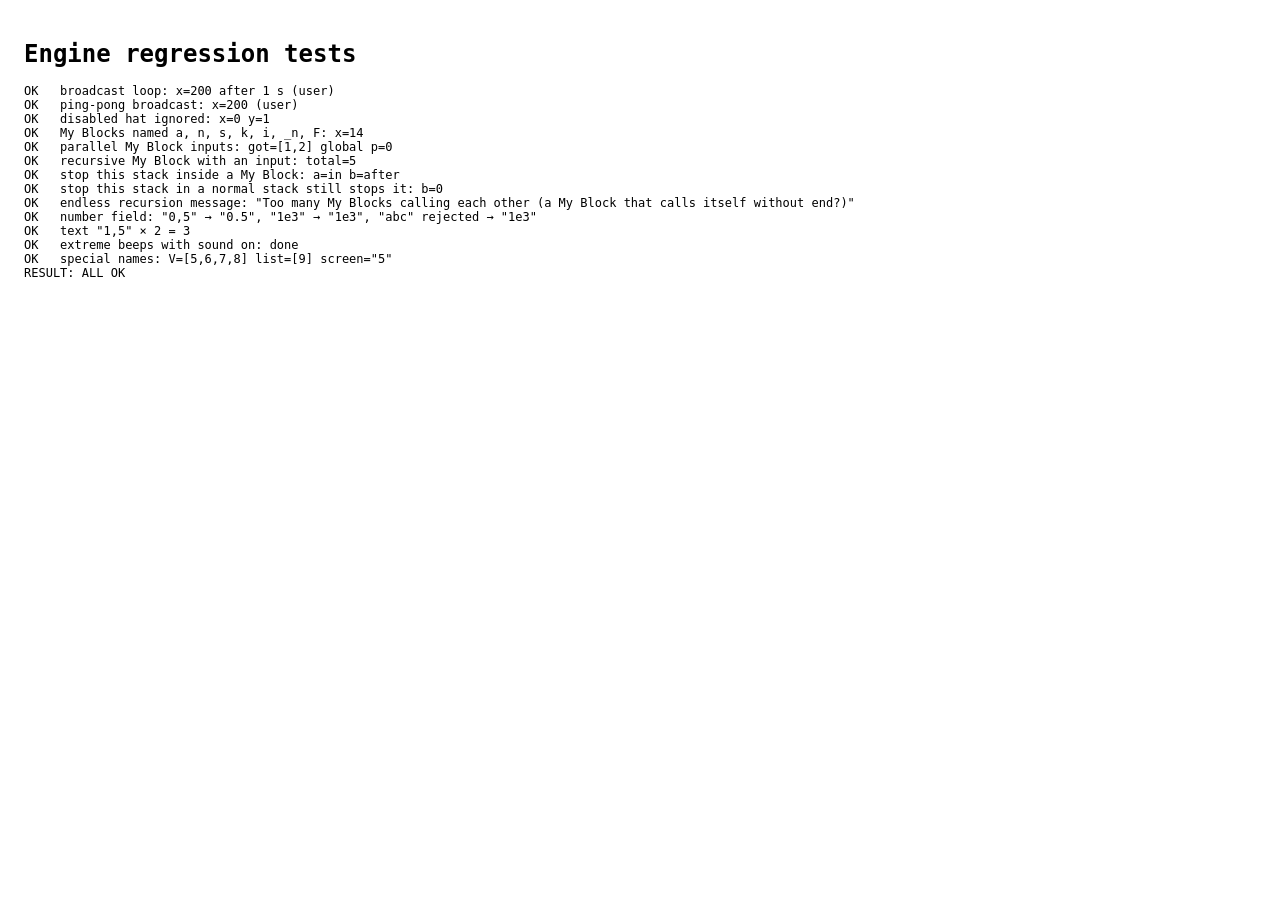
<file: tests/engine.html>
<!doctype html>
<html lang="en">
<head>
  <meta charset="utf-8">
  <title>EV3 Simulator engine tests</title>
  <style>body { font-family: Menlo, monospace; font-size: 12px; padding: 16px; } pre { white-space: pre-wrap; }</style>
</head>
<body>
  <h1>Engine regression tests</h1>
  <pre id="out">Running…</pre>
  <script src="../lib/blockly/blockly_compressed.js"></script>
  <script src="../lib/blockly/blocks_compressed.js"></script>
  <script src="../lib/blockly/javascript_compressed.js"></script>
  <script src="../lib/blockly/msg/en.js"></script>
  <script src="../js/sim.js"></script>
  <script src="../js/blocks.js"></script>
  <script src="../js/generator.js"></script>
  <script src="../js/brick.js"></script>
  <script src="../js/runtime.js"></script>
  <script src="../js/world.js"></script>
  <script src="../js/evaluator.js"></script>
  <script src="solutions_src.js"></script>
  <script src="engine.js"></script>
</body>
</html>
</file>
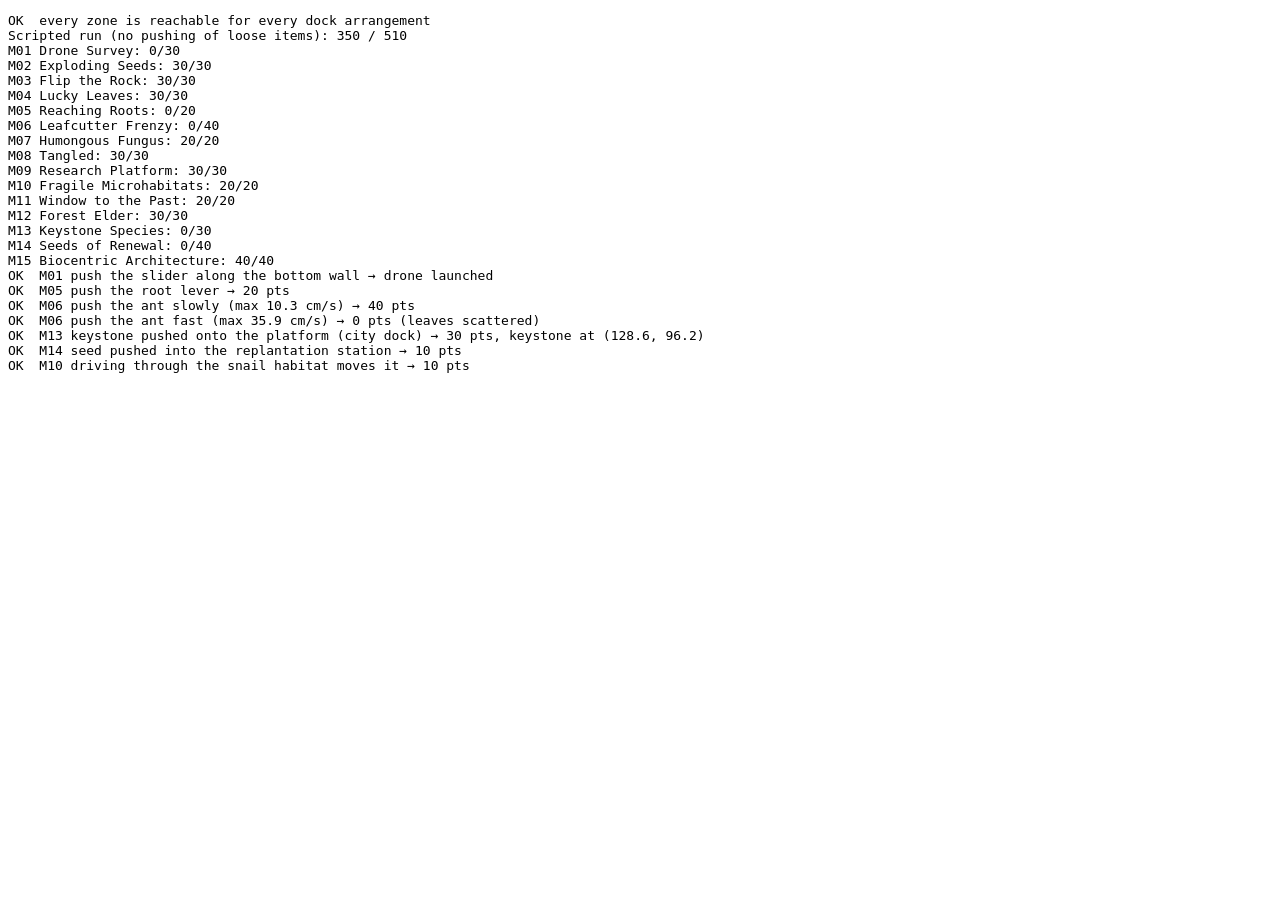
<file: tests/flltest.html>
<!doctype html>
<html lang="en"><head><meta charset="utf-8"><title>FLL field test</title></head>
<body><pre id="out">Running…</pre>
<script src="../js/sim.js"></script>
<script src="../js/runtime.js"></script>
<script src="../js/fll.js"></script>
<script>
// Checks that every mission zone can be reached by the robot tip without the body hitting a model or a wall,
// and that every mission can score through the real interaction code.
const out = [];
const say = (s) => { out.push(s); document.getElementById('out').textContent = out.join('\n'); };
function run() {
  const sim = new Sim();
  sim.setConfig(FLL_CONFIG);
  sim.loadMat(FLL.mat);
  let allOk = true;
  for (const docks of [{ mine: 13, city: 14, farm: 15 }, { mine: 15, city: 13, farm: 14 }, { mine: 14, city: 15, farm: 13 }]) {
    const S = FLL.newMatch({ seed: 1, docks });
    sim.obstacles = S.obstacles; sim._rebuildSegments();
    for (const z of S.zones) {
      const c = [z.poly.reduce((a, p) => a + p[0], 0) / 4, z.poly.reduce((a, p) => a + p[1], 0) / 4];
      let found = null;
      for (let deg = -180; deg < 180 && !found; deg += 5) {
        const th = deg * DEG;
        const x = c[0] - Math.cos(th) * 12, y = c[1] - Math.sin(th) * 12;
        if (!sim.collides(x, y, th)) found = deg;
      }
      if (found === null) { allOk = false; say(`ERR zone ${z.id} (docks ${JSON.stringify(docks)}) unreachable`); }
    }
    for (const area of ['platform', 'station']) {
      if (!S[area]) continue;
    }
  }
  say(allOk ? 'OK  every zone is reachable for every dock arrangement' : 'ERR some zones unreachable');
  // Scripted play: put the robot in front of each zone and use the real step() code.
  const S = FLL.newMatch({ seed: 7 });
  sim.obstacles = S.obstacles; sim._rebuildSegments();
  sim.resetRobot(FLL.HOMES.left.start);
  const place = (z) => {
    const c = [z.poly.reduce((a, p) => a + p[0], 0) / 4, z.poly.reduce((a, p) => a + p[1], 0) / 4];
    for (let deg = -180; deg < 180; deg += 5) {
      const th = deg * DEG, x = c[0] - Math.cos(th) * 12, y = c[1] - Math.sin(th) * 12;
      if (!sim.collides(x, y, th)) { sim.robot = { x, y, th }; return true; }
    }
    return false;
  };
  for (const z of S.zones) {
    if (z.id.startsWith('m04') && S.flags.slots[Number(z.id.slice(4))] === 'katydid') continue;
    place(z);
    sim.motors.A.pos = 0; FLL.step(S, sim, DT);
    sim.motors.A.pos = 90; FLL.step(S, sim, DT);
    if (z.id === 'm03') { sim.motors.A.pos = 0; FLL.step(S, sim, DT); }
    for (let i = 0; i < 40; i++) FLL.step(S, sim, DT); // push zones need a short dwell
  }
  const sc = FLL.score(S);
  say('Scripted run (no pushing of loose items): ' + sc.total + ' / ' + sc.max);
  say(sc.rows.map((r) => `M${String(r.n).padStart(2, '0')} ${r.name}: ${r.points}/${r.max}`).join('\n'));
  // Pushing missions with real driving (motors B and C, physics + field hook).
  const drive = (S, pose, pct, secs) => {
    sim.resetRobot(pose);
    sim.hook = (sm, dt) => FLL.step(S, sm, dt);
    sim.motors.B.start(pct); sim.motors.C.start(pct);
    for (let t = 0; t < secs; t += DT) sim.step(DT);
    sim.motors.B.stop(); sim.motors.C.stop();
    for (let i = 0; i < 40; i++) sim.step(DT);
    sim.hook = null;
  };
  const fresh = (docks) => { const S2 = FLL.newMatch({ seed: 3, docks }); sim.obstacles = S2.obstacles; sim._rebuildSegments(); return S2; };
  let T = fresh();
  drive(T, { x: FLL.MX + 45, y: 105.4, th: 0 }, 50, 4);
  say((T.flags.droneLaunched ? 'OK ' : 'ERR') + ' M01 push the slider along the bottom wall → drone launched');
  T = fresh();
  drive(T, { x: FLL.MX + 41, y: 32, th: -Math.PI / 2 }, 30, 4);
  say((FLL.score(T).rows[4].points === 20 ? 'OK ' : 'ERR') + ' M05 push the root lever → ' + FLL.score(T).rows[4].points + ' pts');
  T = fresh();
  drive(T, { x: FLL.MX + 150, y: 34, th: -Math.PI / 2 }, 20, 6);
  say((FLL.score(T).rows[5].points === 40 ? 'OK ' : 'ERR') + ` M06 push the ant slowly (max ${T.flags.antMaxSpeed.toFixed(1)} cm/s) → ${FLL.score(T).rows[5].points} pts`);
  T = fresh();
  drive(T, { x: FLL.MX + 150, y: 34, th: -Math.PI / 2 }, 70, 3);
  say((FLL.score(T).rows[5].points === 0 ? 'OK ' : 'ERR') + ` M06 push the ant fast (max ${T.flags.antMaxSpeed.toFixed(1)} cm/s) → ${FLL.score(T).rows[5].points} pts (leaves scattered)`);
  T = fresh({ mine: 15, city: 13, farm: 14 });
  const ks = T.items.find((i) => i.id === 'keystone'); ks.x = FLL.MX + 128.6; ks.y = 86;
  drive(T, { x: FLL.MX + 128.6, y: 66, th: Math.PI / 2 }, 25, 5);
  say((FLL.score(T).rows[12].points === 30 ? 'OK ' : 'ERR') + ` M13 keystone pushed onto the platform (city dock) → ${FLL.score(T).rows[12].points} pts, keystone at (${(ks.x - FLL.MX).toFixed(1)}, ${ks.y.toFixed(1)})`);
  T = fresh({ mine: 15, city: 14, farm: 13 });
  T.items.push({ id: 'seed-x', kind: 'seed', x: FLL.MX + 128.6, y: 86, r: 1.5, color: '#8d5524', loose: true, x0: 0, y0: 0 });
  drive(T, { x: FLL.MX + 128.6, y: 66, th: Math.PI / 2 }, 25, 5);
  say((FLL.score(T).rows[13].points === 10 ? 'OK ' : 'ERR') + ` M14 seed pushed into the replantation station → ${FLL.score(T).rows[13].points} pts`);
  T = fresh();
  drive(T, { x: FLL.MX + 98, y: 30, th: Math.PI / 2 }, 30, 3);
  say((FLL.score(T).rows[9].points === 10 ? 'OK ' : 'ERR') + ` M10 driving through the snail habitat moves it → ${FLL.score(T).rows[9].points} pts`);
  document.title = allOk ? 'PASS' : 'FAIL';
}
window.addEventListener('load', () => { try { run(); } catch (e) { say('EXC ' + e.message + '\n' + e.stack); } });
</script></body></html>
</file>
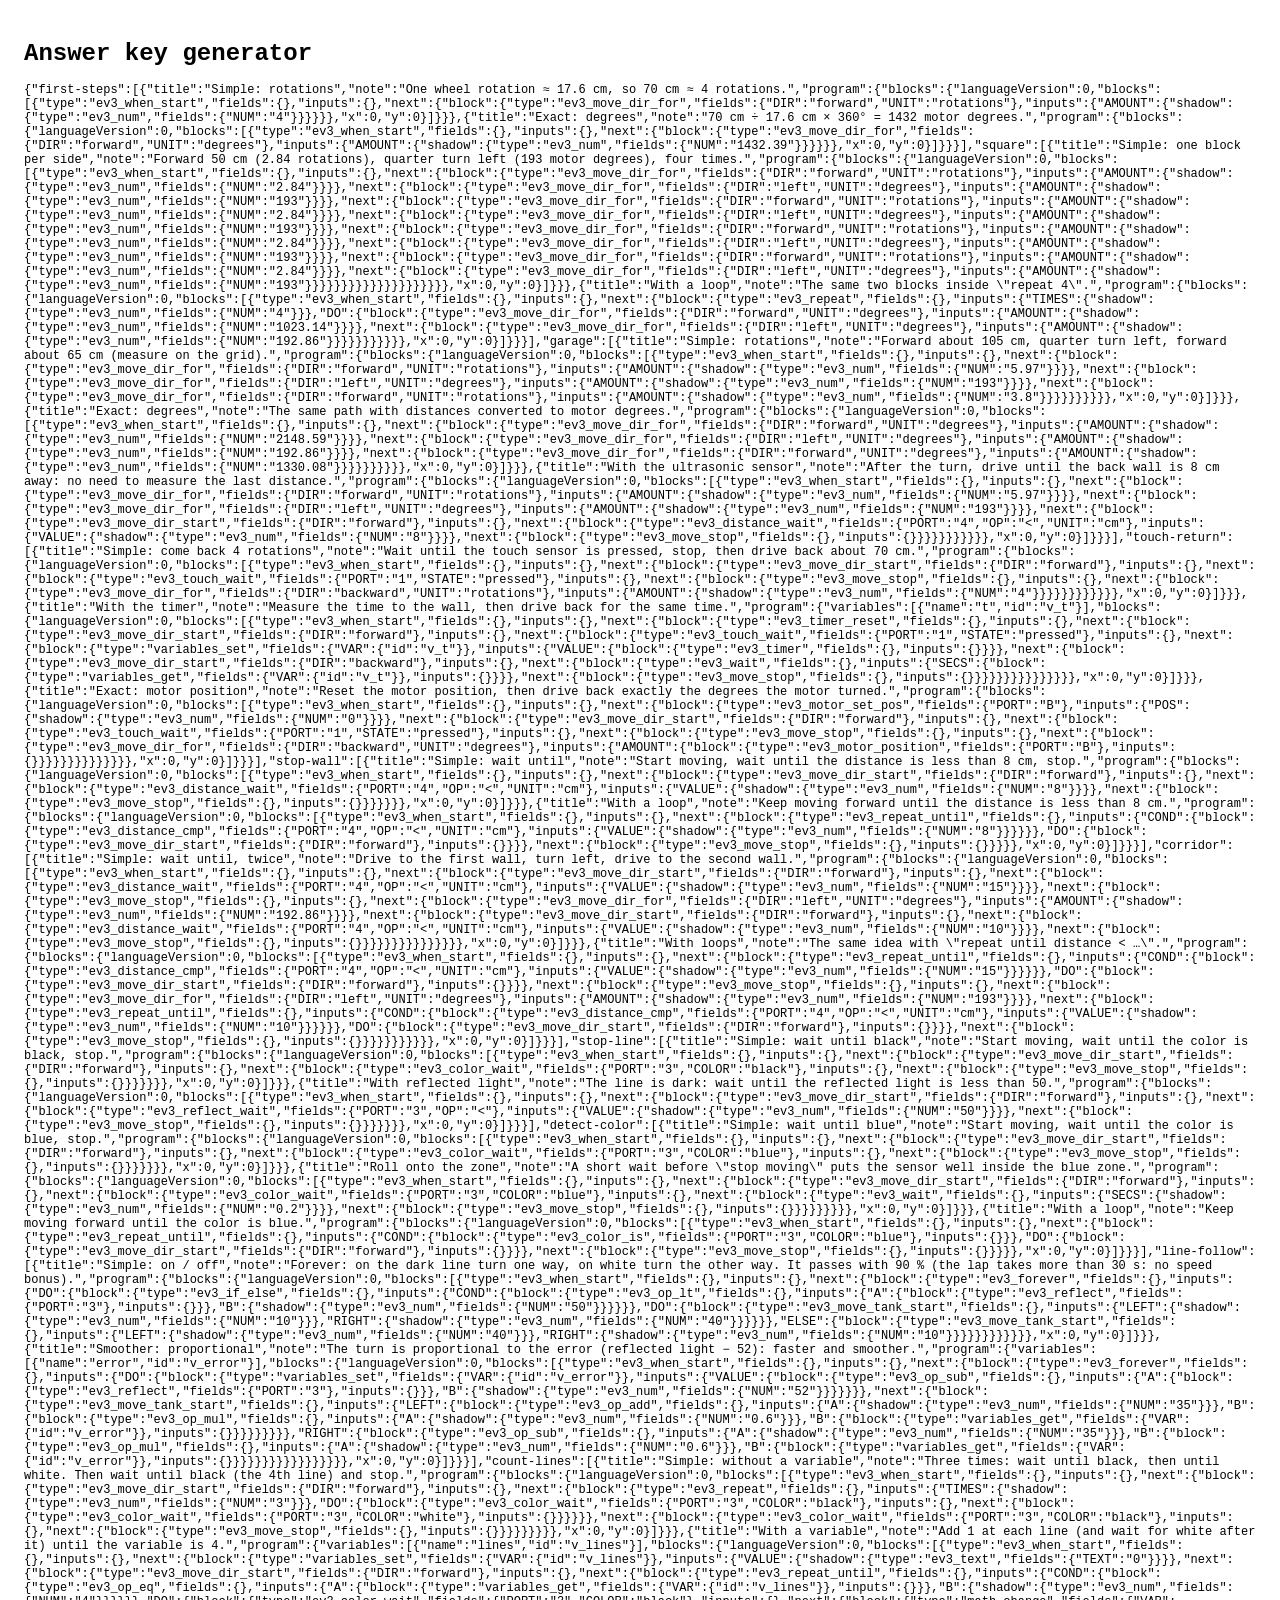
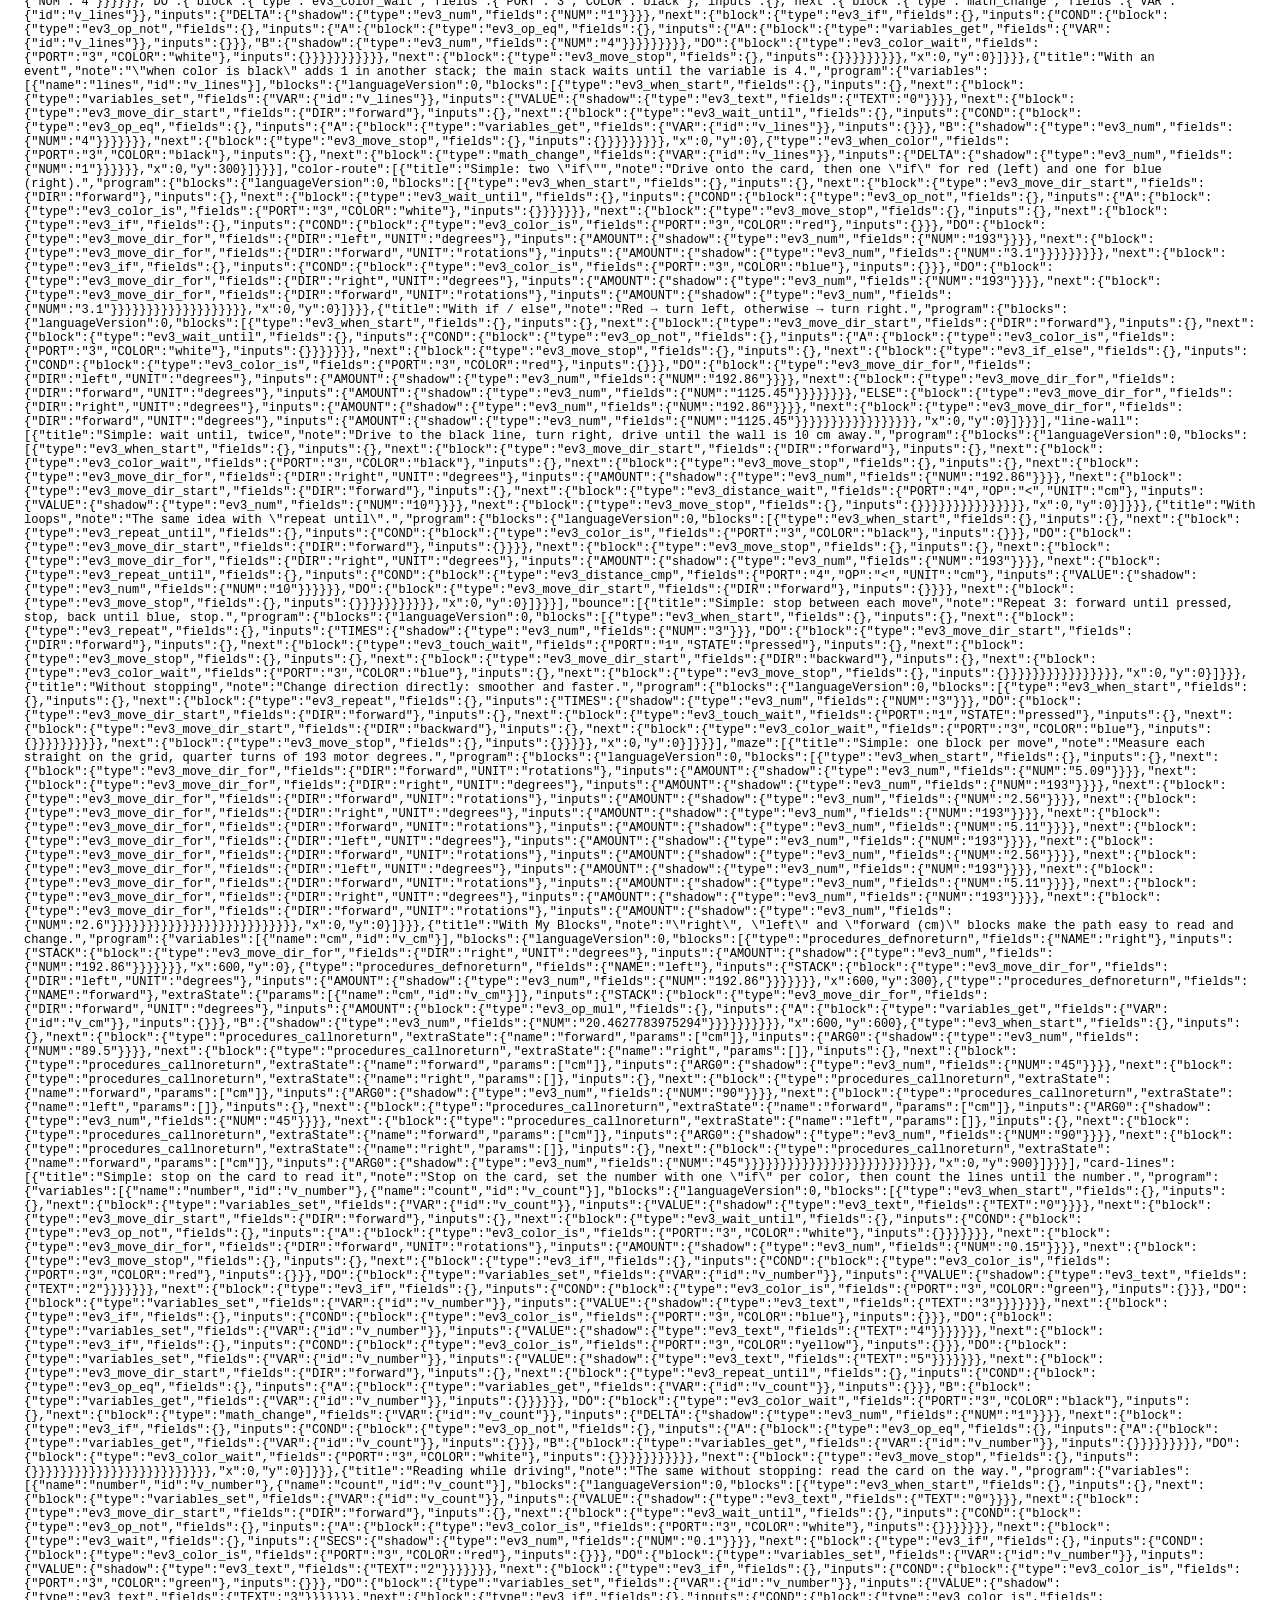
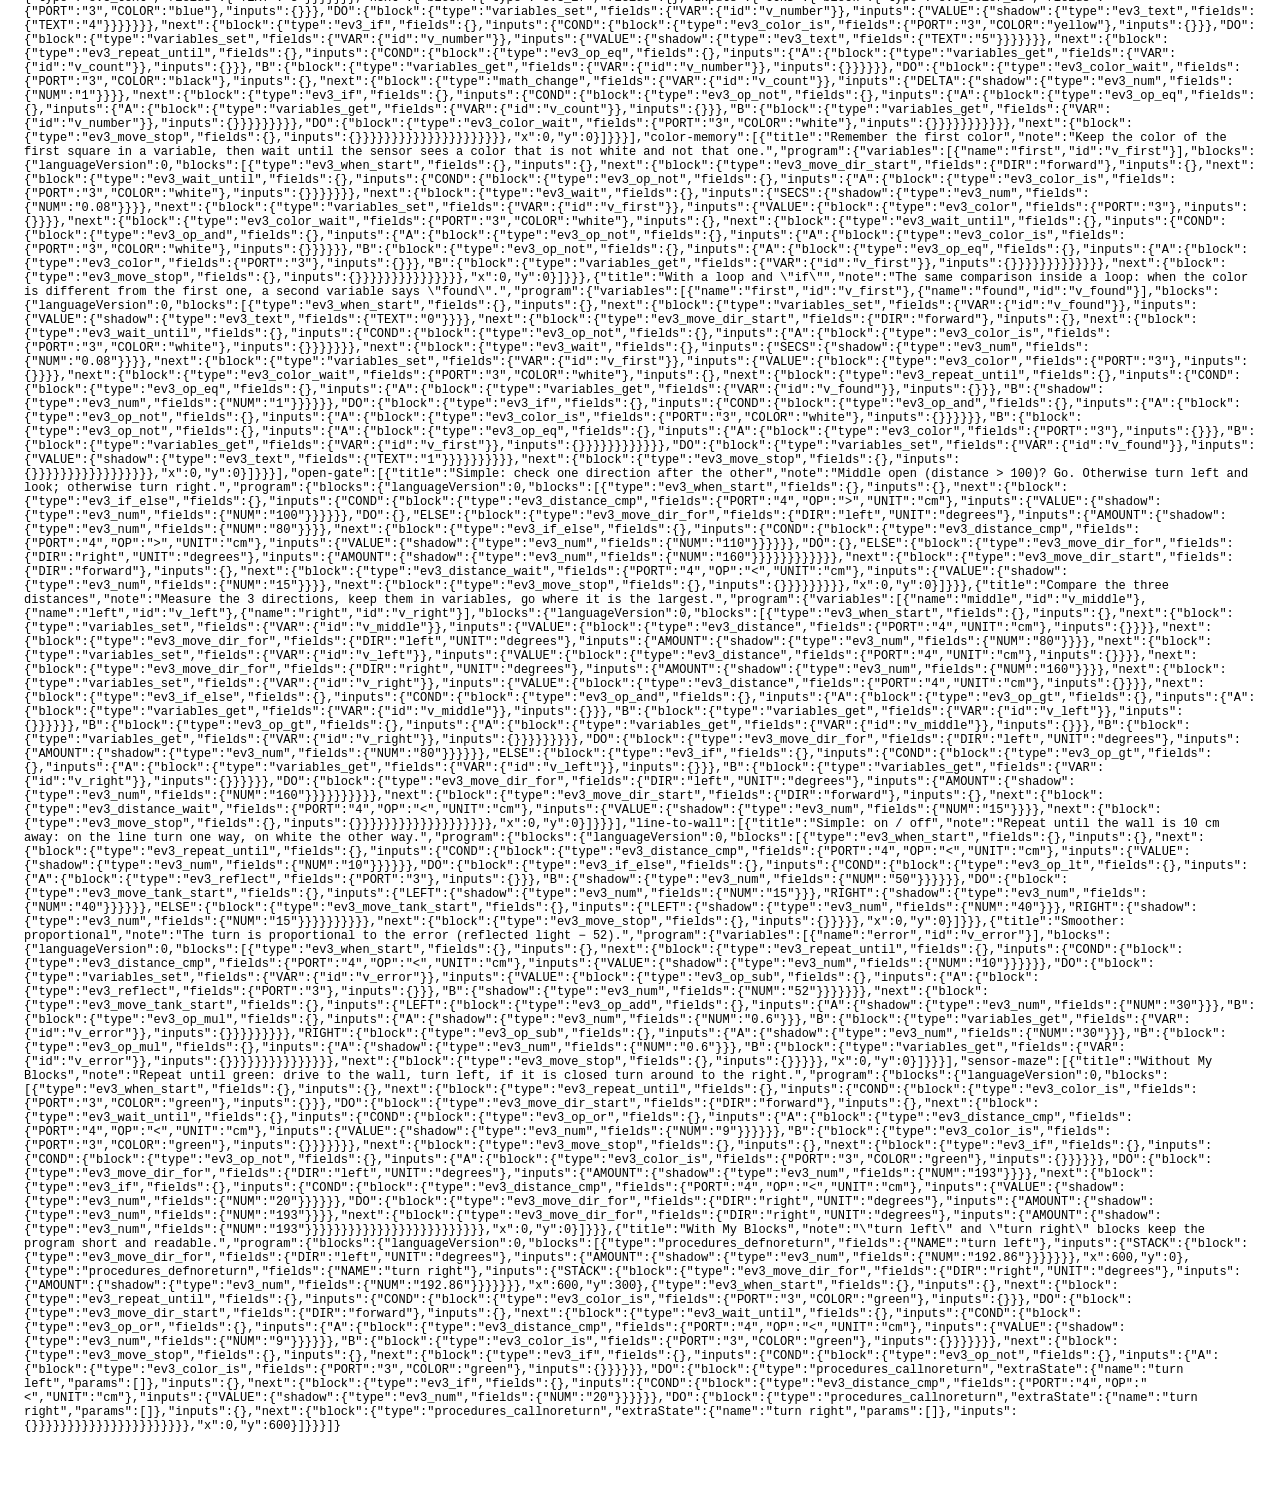
<file: tests/gen_solutions.html>
<!doctype html>
<html lang="en">
<head>
  <meta charset="utf-8">
  <title>EV3 Simulator self-test</title>
  <style>body { font-family: Menlo, monospace; font-size: 12px; padding: 16px; } pre { white-space: pre-wrap; }</style>
</head>
<body>
  <h1>Answer key generator</h1>
  <pre id="out">Running…</pre>
  <script src="../lib/blockly/blockly_compressed.js"></script>
  <script src="../lib/blockly/blocks_compressed.js"></script>
  <script src="../lib/blockly/javascript_compressed.js"></script>
  <script src="../lib/blockly/msg/en.js"></script>
  <script src="../js/sim.js"></script>
  <script src="../js/blocks.js"></script>
  <script src="../js/generator.js"></script>
  <script src="../js/brick.js"></script>
  <script src="../js/runtime.js"></script>
  <script src="../js/world.js"></script>
  <script src="../js/evaluator.js"></script>
  <script src="solutions_src.js"></script>
  <script>window.addEventListener("load", () => { document.getElementById("out").textContent = JSON.stringify(SOLUTION_SETS); document.title = "DONE"; });</script>
</body>
</html>
</file>
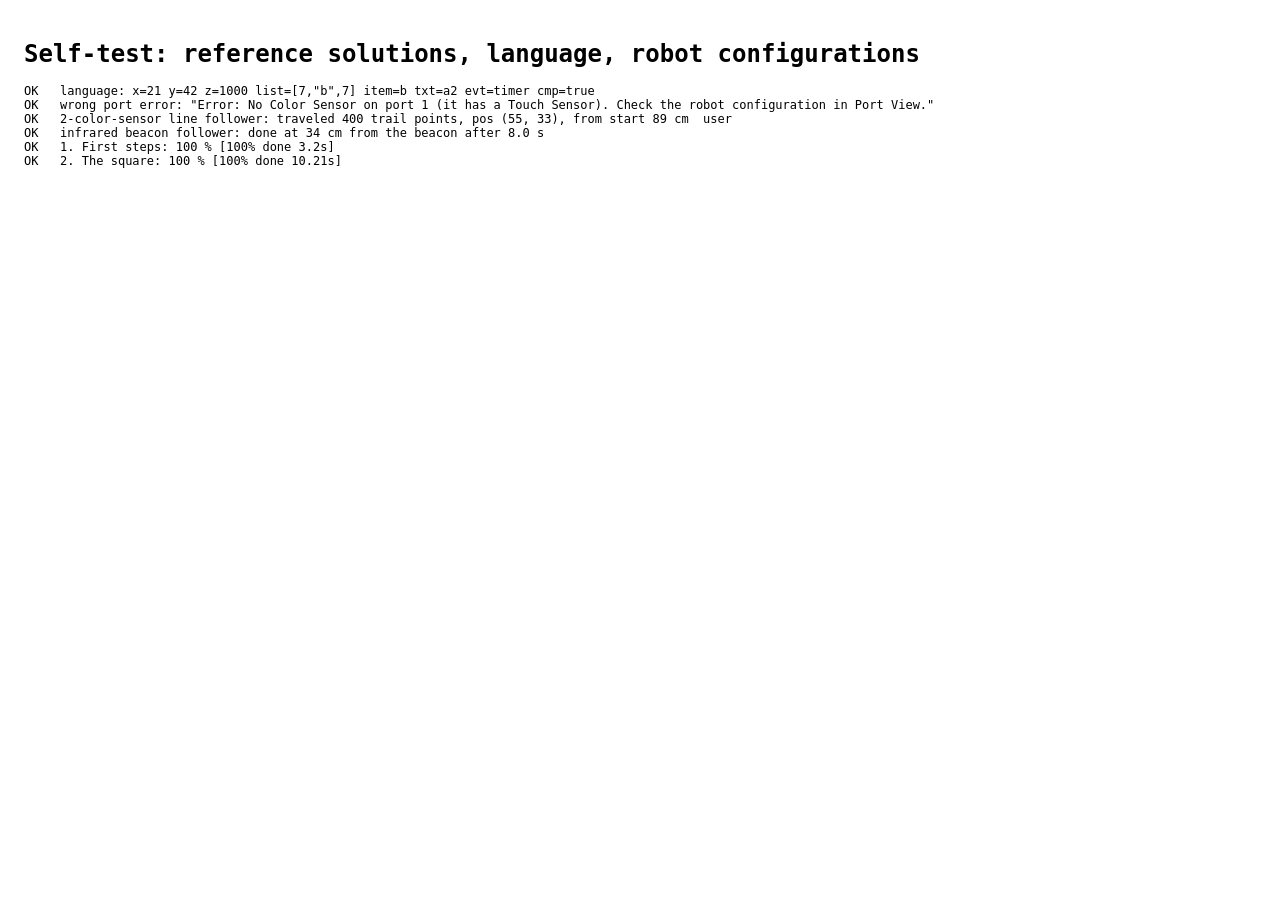
<file: tests/selftest.html>
<!doctype html>
<html lang="en">
<head>
  <meta charset="utf-8">
  <title>EV3 Simulator self-test</title>
  <style>body { font-family: Menlo, monospace; font-size: 12px; padding: 16px; } pre { white-space: pre-wrap; }</style>
</head>
<body>
  <h1>Self-test: reference solutions, language, robot configurations</h1>
  <pre id="out">Running…</pre>
  <script src="../lib/blockly/blockly_compressed.js"></script>
  <script src="../lib/blockly/blocks_compressed.js"></script>
  <script src="../lib/blockly/javascript_compressed.js"></script>
  <script src="../lib/blockly/msg/en.js"></script>
  <script src="../js/sim.js"></script>
  <script src="../js/blocks.js"></script>
  <script src="../js/generator.js"></script>
  <script src="../js/brick.js"></script>
  <script src="../js/runtime.js"></script>
  <script src="../js/world.js"></script>
  <script src="../js/evaluator.js"></script>
  <script src="solutions_src.js"></script>
  <script src="../js/config.js"></script>
  <script src="selftest.js"></script>
</body>
</html>
</file>
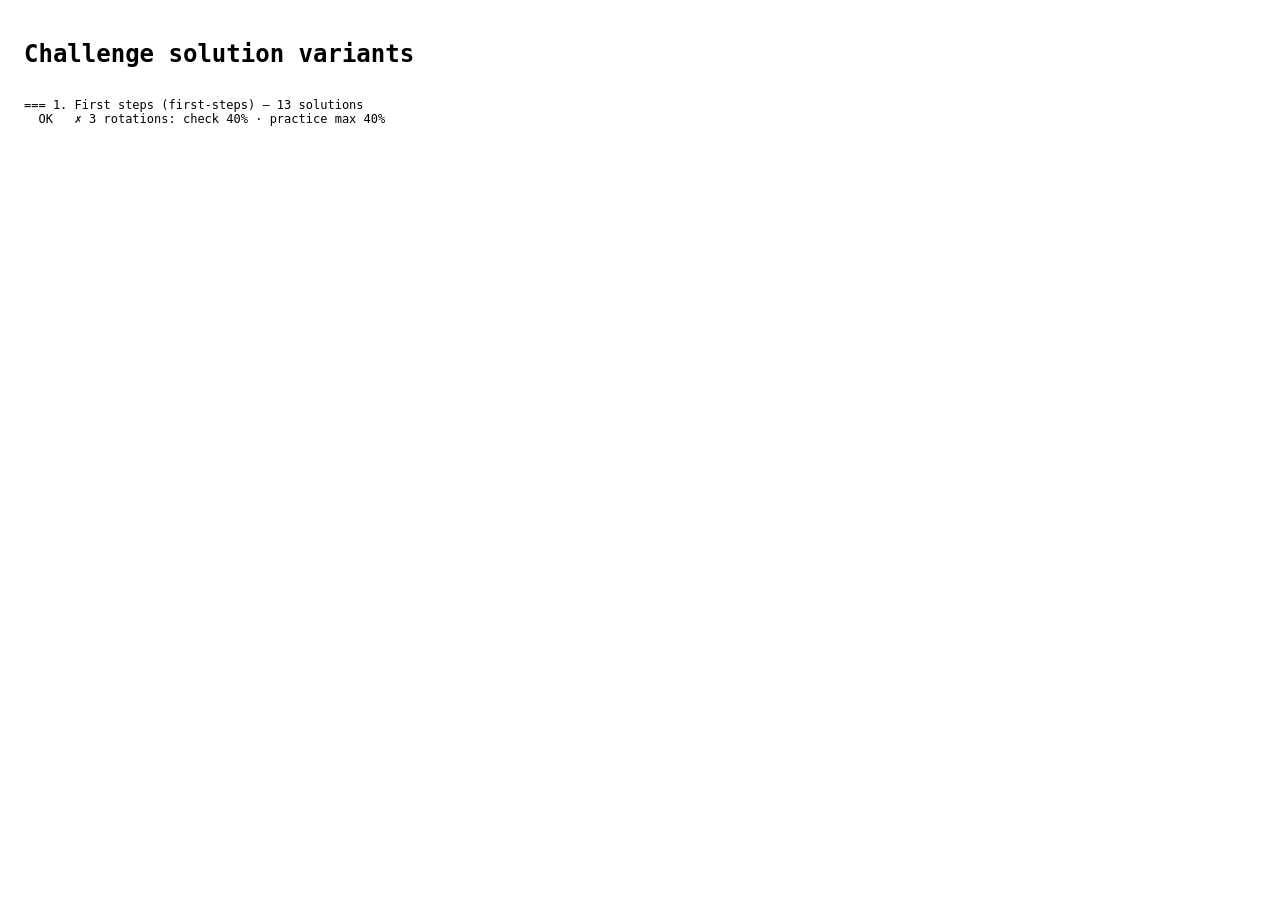
<file: tests/variants.html>
<!doctype html>
<html lang="en">
<head>
  <meta charset="utf-8">
  <title>EV3 Simulator solution variants</title>
  <style>body { font-family: Menlo, monospace; font-size: 12px; padding: 16px; } pre { white-space: pre-wrap; }</style>
</head>
<body>
  <h1>Challenge solution variants</h1>
  <pre id="out">Running…</pre>
  <script src="../lib/blockly/blockly_compressed.js"></script>
  <script src="../lib/blockly/blocks_compressed.js"></script>
  <script src="../lib/blockly/javascript_compressed.js"></script>
  <script src="../lib/blockly/msg/en.js"></script>
  <script src="../js/sim.js"></script>
  <script src="../js/blocks.js"></script>
  <script src="../js/generator.js"></script>
  <script src="../js/brick.js"></script>
  <script src="../js/runtime.js"></script>
  <script src="../js/world.js"></script>
  <script src="../js/evaluator.js"></script>
  <script src="solutions_src.js"></script>
  <script src="../js/config.js"></script>
  <script src="variants.js"></script>
</body>
</html>
</file>
